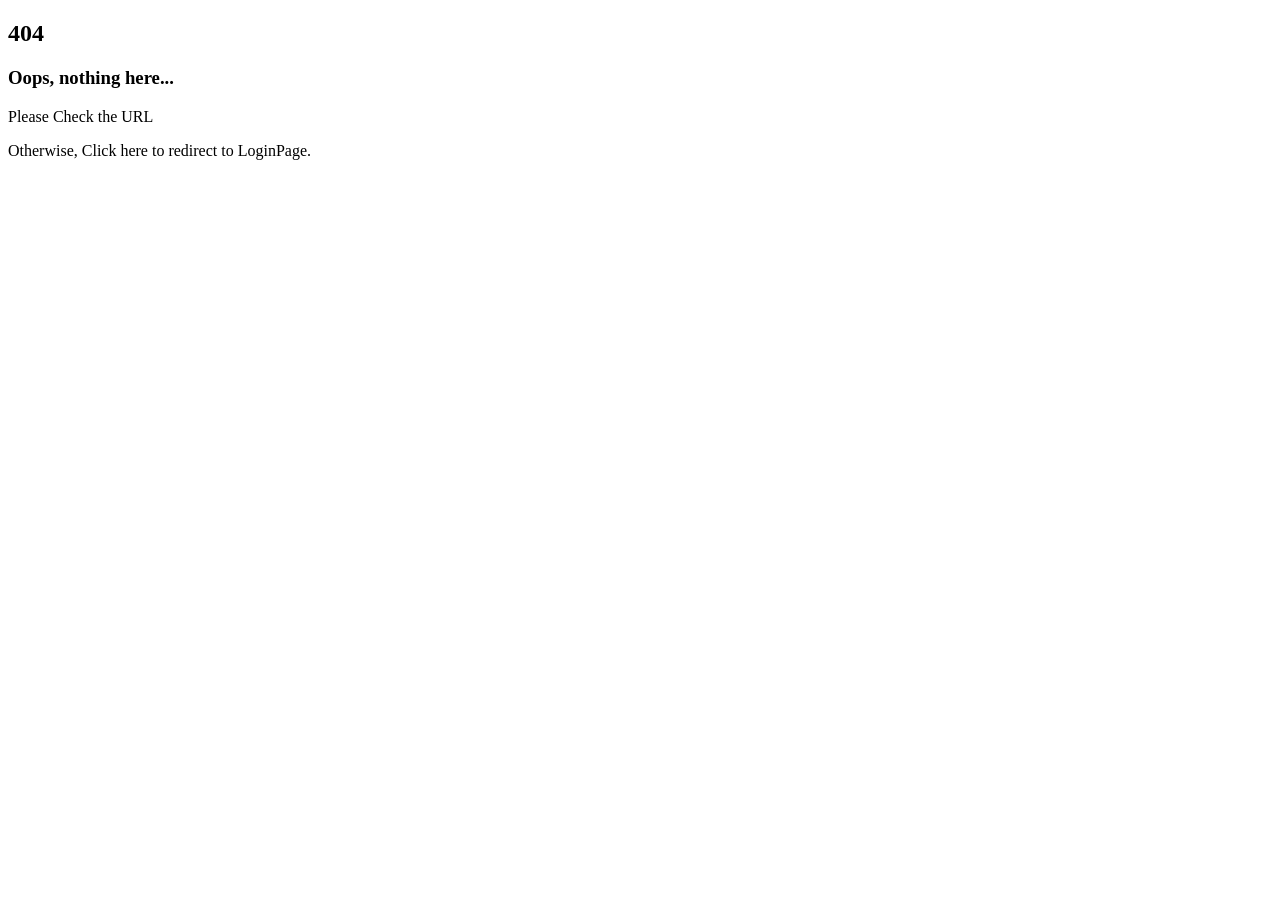
<file: src/app/page-not-found/page-not-found.component.html>
<!DOCTYPE html>
<html lang="en">
<head>
    <meta name="viewport" content="width=device-width, initial-scale=1.0">
    <title>+ Page Not Found </title>

</head>
<body>
    <div class="container">
        <h2>404</h2>
        <h3>Oops, nothing here...</h3>
        <p>Please Check the URL</p>
        <p>Otherwise, <a routerLink="/login">Click here</a> to redirect to LoginPage.</p>
    </div>
</body>
</html>
</file>
